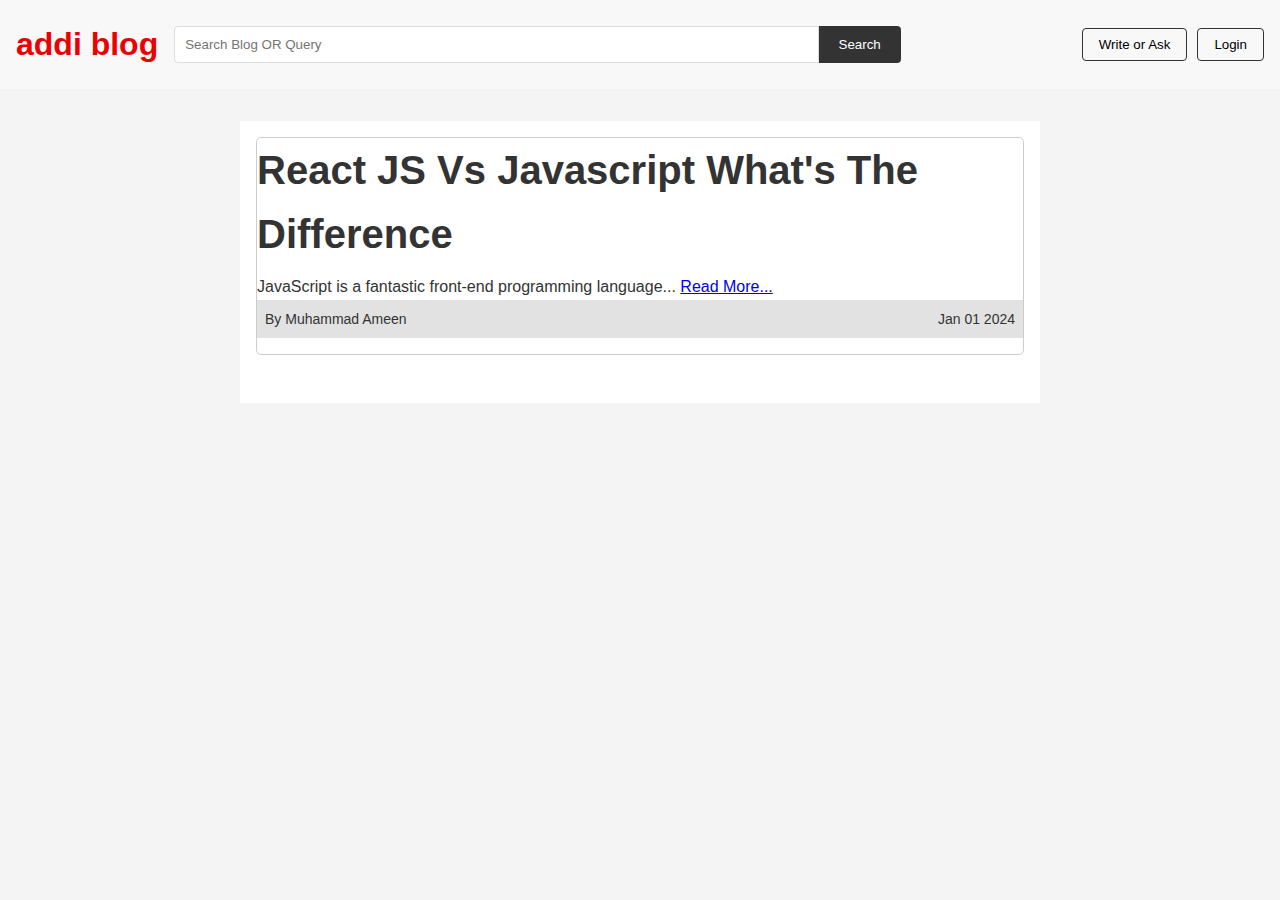
<file: index.html>
<!DOCTYPE html>
<html lang="en">
<head>
    <meta charset="UTF-8">
    <meta name="viewport" content="width=device-width, initial-scale=1.0">
    <title>Home Page</title>
    <link rel="stylesheet" href="styles.css">
</head>
<body>

<header>
    <div id="logo">addi blog</div>
    <div id="search-bar">
        <input type="text" placeholder="Search Blog OR Query">
        <button type="submit">Search</button>
    </div>
    <div id="user-controls">
        <span id="user-details" style="display:none;">User details shown here</span>
        <button id="write-or-ask-button"  onclick="location.href='write-and-ask.html'" >Write or Ask</button>
        <button id="login-button" onclick="location.href='login.html'">Login</button>
        
    </div>
</header>

<main>
    <article id="article">
        <h1>React JS Vs Javascript What's The Difference</h1>
        <div id="short-content">
            <p>JavaScript is a fantastic front-end programming language... 
                <a href="#" class="read-more" id="read-more-link" onclick="expandArticle()">Read More...</a></p>
        </div>
        <div id="full-content" style="display:none;">
            <!-- Yahaan aapka pura article content hoga jo aapko dikhaana hai -->
            <p>Full article content here. This is a detailed explanation of the topic...</p>
            <section class="comment-section">
                <h2>Add Your Thought</h2>
                <textarea placeholder="Reply"></textarea>
                <button type="submit">Submit</button>
            </section>
            <section class="previous-replies">
                <h2>Previous Replies</h2>
                <!-- Repeat this block for each comment -->
                <div class="comment">
                    <div class="user-image">User Image</div>
                    <div class="comment-content">
                        <div class="user-name">Muhammad Ahmed</div>
                        <div class="comment-text">Well Done, Nice Explanation</div>
                        <div class="comment-time">about 1 min ago</div>
                        <div class="like-icon">👍</div>
                    </div>
                </div>
                <!-- Repeat end -->
            </section>
        </div>
        <footer>
            <p>By Muhammad Ameen</p>
            <time datetime="2024-01-01">Jan 01 2024</time>
        </footer>
    </article>
</main>


<script>
    function expandArticle() {
        document.getElementById('full-content').style.display = 'block';
        document.getElementById('read-more-link').style.display = 'none';
    }
</script>

</body>
</html>
</file>
<file: styles.css>
/* Basic reset */
* {
    margin: 0;
    padding: 0;
    box-sizing: border-box;
}

body, html {
    height: 100%;
    font-family: 'Arial', sans-serif;
    line-height: 1.6;
    color: #333;
    background-color: #f4f4f4;
}

/* Header styles */
header {
    display: flex;
    flex-wrap: wrap;
    justify-content: space-between;
    align-items: center;
    padding: 1rem;
    background-color: #f8f8f8;
}

/* Logo styles */
.logo, #logo {
    display: inline-block;
    font-size: 2rem;
    font-weight: bold;
    color: #eb0101; /* Assuming logo color should be white as per header background */
    margin-right: 1rem;
}

/* Write icon and Logout button styles */
.write-icon, .logout-button {
    display: inline-block;
    margin-left: 1rem;
    font-size: 1rem;
    cursor: pointer;
    color: #fff; /* Assuming write-icon and logout-button color should be white */
}

/* Search bar styles */
#search-bar {
    flex: 2;
    display: flex;
    margin: 10px 0;
}

#search-bar input[type="text"] {
    flex: 1;
    padding: 10px;
    border: 1px solid #ddd;
    border-radius: 4px 0 0 4px;
    outline: none;
}

#search-bar button {
    padding: 10px 20px;
    border: none;
    border-radius: 0 4px 4px 0;
    background-color: #333;
    color: white;
    cursor: pointer;
}

/* User controls styles */
#user-controls {
    flex: 1;
    display: flex;
    justify-content: flex-end;
}

#user-controls button {
    margin-left: 10px;
    padding: 8px 16px;
    background: none;
    border: 1px solid #333;
    border-radius: 4px;
    cursor: pointer;
}

/* Main content area */
main {
    max-width: 800px;
    margin: 2rem auto;
    padding: 1rem;
    background: #fff;
}

article {
    margin-bottom: 2rem;
    border: 1px solid #ccc;
    border-radius: 5px;
}

/* Article styles */
article h1 {
    font-size: 2.5rem;
    margin-bottom: 0.5rem;
    color: #333;
}

.article-meta, article footer {
    background: #e2e2e2;
    padding: 0.5rem;
    margin-bottom: 1rem;
    display: flex;
    justify-content: space-between;
    align-items: center;
    font-size: 14px;
}

/* Comment section styles */
.comment-section {
    margin-top: 2rem;
}

.comment-section h2, .previous-replies h2 {
    font-size: 1.5rem;
    border-bottom: 1px solid #ccc;
    padding-bottom: 0.5rem;
    margin-bottom: 1rem;
}

.comment-section textarea {
    width: 100%;
    padding: 0.5rem;
    margin-bottom: 1rem;
}

.comment-section button {
    background: #5cb85c;
    color: #fff;
    border: none;
    padding: 0.5rem 2rem;
    cursor: pointer;
}

/* Previous replies styles */
.previous-replies .comment {
    background: #f9f9f9;
    padding: 1rem;
    margin-bottom: 1rem;
}

.previous-replies .user-image {
    background: #ddd;
    width: 40px;
    height: 40px;
    border-radius: 50%;
    display: inline-block;
    vertical-align: middle;
    margin-right: 1rem;
}

.previous-replies .comment-content {
    display: inline-block;
    vertical-align: middle;
}

.like-icon {
    cursor: pointer;
}

/* Responsive styles */
@media (max-width: 768px) {
    header {
        flex-direction: column;
        text-align: center;
    }

    .logo, #logo {
        font-size: 1.5rem;
        margin-bottom: 10px;
    }

    #search-bar {
        width: 100%;
    }

    #user-controls {
        width: 100%;
        justify-content: space-between;
        margin-top: 10px;
    }

    article h1 {
        font-size: 2rem;
    }
}

@media (max-width: 480px) {
    .write-icon, .logout-button {
        display: block;
        margin: 0;
        text-align: center;
    }

    .comment-section textarea, .comment-section button {
        padding: 0.5rem;
    }
}
</file>
